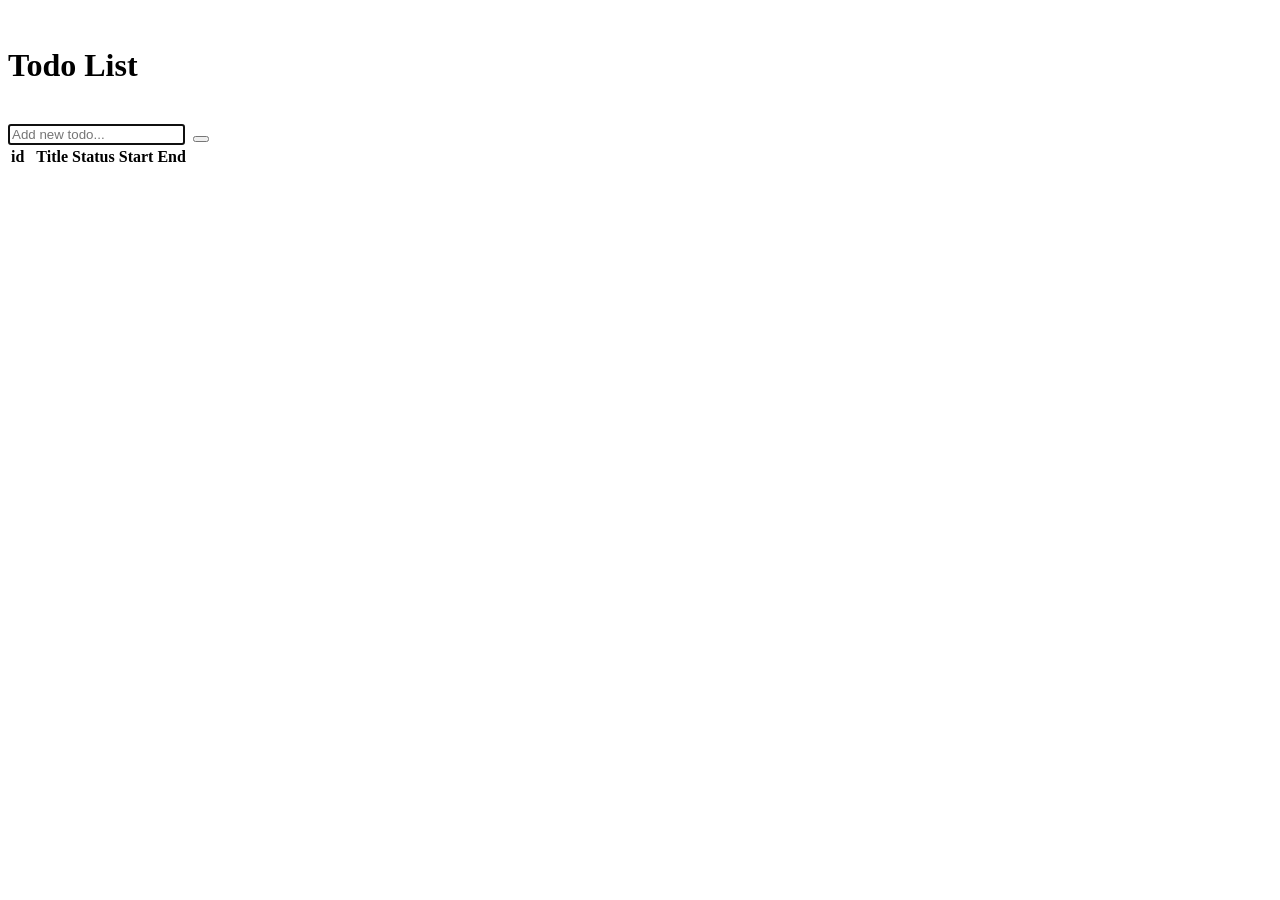
<file: src/main/resources/templates/index.html>
<!DOCTYPE html>
<html lang="en" xmlns:th="http://www.thymeleaf.org">
<head th:replace="~{common::#header}"></head>

<body class="container">
<div class="with:80%">
    <br/>
    <h1><span th:remove="tag" th:text="${title}">Todo List</span></h1>
    <br/>
    <div class="row gutters-sm">
        <div th:replace="~{common::#sidebar}"></div>
        <div class="col-md-8">
            <form class="form-horizontal" id="new-todo-form" method="post" th:action="@{/todo/add}" th:object="${todo}">
                <div th:replace="~{common::#hidden}"></div>
                <div class="card">
                    <div class="card-body">
                        <div class="d-flex flex-row align-items-center">
                            <input autofocus class="form-control form-control-lg input-lg" name="title"
                                   placeholder="Add new todo...">&nbsp;
                            <button aria-label="Left Align" class="btn btn-outline-primary btn-lg">
                                <i class="fas fa-check"></i>
                            </button>
                        </div>
                    </div>
                </div>
            </form>
            <div class="card">
                <table id="table">
                    <thead>
                    <tr>
                        <th>id</th>
                        <th></th>
                        <th></th>
                        <th>Title</th>
                        <th>Status</th>
                        <th>Start</th>
                        <th>End</th>
                        <th></th>
                        <th></th>
                    </tr>
                    </thead>
                    <tbody>
                    </tbody>
                </table>
            </div>
            <div class="float-right" th:replace="~{common::#pages}"></div>
        </div>
    </div>
    <div th:replace="~{common::#footer}"></div>
</div>
<script>
    $(document).ready(function() {
        var todoConfig = new Map();
        todoConfig.set("section", "[[${section}]]");
        todoConfig.set("filter", "[[${filter}]]");
        todoConfig.set("page", "[[${page}]]");
        todoConfig.set("search", "[[${search}]]");
        todoConfig.set("list_id", "[[${list_id}]]");
        todoConfig.set("count", "[[${count}]]");
        window.todoConfig = todoConfig;

        displayTodos(initTable);
    });

    function getTableButton(id, row, icon) {
        return `<button class="btn btn-table">
            <i class="${id} ${icon}" data-id="${row.id}"></i>
            </button>`;
    }

    function initTable(data) {
        $('#table').dataTable({
            "bProcessing": true,
            data: data,
            columns: [
                { data: "id", "visible": false},
                {
                    data: null,
                    render: function(data, type, row) {
                        let icon = (data["completed"] == 1) ? 'fas fa-check-circle' : 'far fa-circle';
                        return getTableButton('completed-btn', row, icon);
                    }
                },
                {
                    data: null,
                    render: function(data, type, row) {
                        let icon = (data["important"] == 1) ? 'fas fa-star text-warning' : 'far fa-star';
                        return getTableButton('important-btn', row, icon);
                    }
                },
                { data: "title"},
                { data: "status"},
                { data: "start"},
                { data: "end"},
                {
                    data: null,
                    render: function(data, type, row) {
                        return getTableButton('edit-btn', row, 'fas fa-pen');
                    }
                },
                {
                    data: null,
                    render: function(data, type, row) {
                        return getTableButton('delete-btn', row, 'fas fa-trash');
                    }
                }
            ],
        });
    }

    $('.btn-filter').click(function() {
        console.log('btn-filter clicked: ' + $(this).data('filter'));
        $('.btn-filter').not(this).removeClass('active');
        $(this).addClass('active');
        window.todoConfig.set('filter', $(this).data('filter'));
        displayTodos(refreshTable)
    });

    function refreshTable(data) {
        let table = $('#table').dataTable().api();
        table.clear().rows.add(data).draw();
    }

    function displayTodos(cb) {
        let config = window.todoConfig;
        console.log(`displayTodos: section: ${JSON.stringify(Array.from(config))}`);
        let endpoint = '[[@{/api/todo}]]';
        console.log('Getting todos: ' + endpoint);
        fetch(endpoint, {
            method: 'GET',
            headers: {
                'page': config.get('page') ? config.get('page') : '1',
                'list_id': config.get('list_id') ? config.get('list_id') : '',
                'filter': config.get('filter') ? config.get('filter') : 'active',
                'search': config.get('search') ? config.get('search') : '',
                'section': config.get('section')
              },
            })
        .then(response => response.json())
        .then(data => {
            console.log('Success:', JSON.stringify(data));
            cb(data);
         })
        .catch(error => {
            console.error('Error:', error);
        });
    }

    $('#table').on('click', '.important-btn', function() {
        let id = $(this).data('id');
        let endpoint = '[[@{/api/todo/important/}]]' + id;
        console.log('Marking important: ' + endpoint);
        getData(endpoint);
    });

    $('#table').on('click', '.completed-btn', function() {
        let id = $(this).data('id');
        let endpoint = '[[@{/api/todo/completed/}]]' + id;
        console.log('Marking complete: ' + endpoint);
        getData(endpoint);
    });

    $('#table').on('click', '.edit-btn', function() {
        let id = $(this).data('id');
        let endpoint = '[[@{/todo?id=}]]' + id;
        console.log('Navigation to: ' + endpoint);
        window.location.href = endpoint;
    });

    $('#table').on('click', '.delete-btn', function() {
        let id = $(this).data('id');
        let endpoint = '[[@{/api/todo/delete/}]]' + id;
        console.log('Deleting todo with id: ' + id);
        $.ajax({
          url: endpoint,
          type: 'DELETE',
          dataType: 'json',
          success: function() {
            console.log('DELETE request completed successfully.');
            let table = $('#table').dataTable().api();
            var index = table.column(0).data().indexOf(id);
            console.log('Removing row: ' + index + ' with id: ' + id);
            table.row(index).remove().draw();
          },
          error: function(xhr, textStatus, errorThrown) {
            console.error('An error occurred during the DELETE request:', errorThrown);
          }
        });
    });

    $('#new-list-form').submit(function (event) {
        event.preventDefault();
        var form = $(this);
        var url = form.attr('action');
        $.ajax({
            type: "POST",
            url: url,
            data: form.serialize(),
            success: function (data) {
                $('#list_add').replaceWith(data);
            }
        });
    });

    function getData(endpoint) {
        console.log('Getting todos: ' + endpoint);
        fetch(endpoint)
        .then(response => response.json())
        .then(data => {
            refreshRow(data);
        })
        .catch(error => {
            console.error('Error:', error);
        });
    }

    function refreshRow(data) {
        let table = $('#table').dataTable().api();
        var index = table.column(0).data().indexOf(data.id);
        console.log('Refreshing row: ' + index + ' with data: ' + JSON.stringify(data));
        table.row(index).data(data);
        displayTodos(refreshTable)
    }

</script>
</body>
</html>
</file>
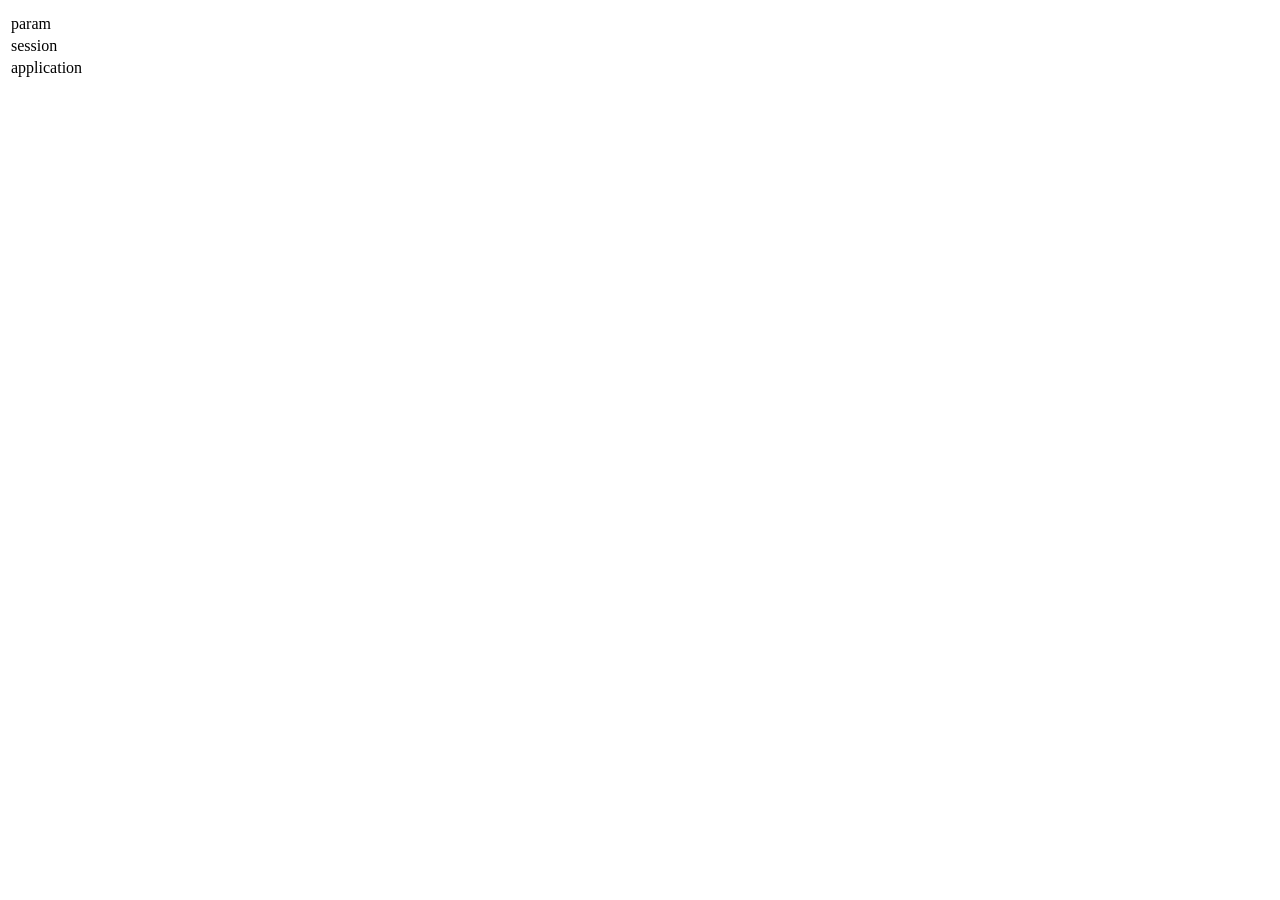
<file: src/main/resources/templates/debug.html>
<!DOCTYPE html>
<html lang="en" xmlns:th="http://www.thymeleaf.org">

<body>
    <div id="debug">
        <table class=".is-breakable {word-break: break-word;}">
            <tr th:each="var : ${#vars.getVariableNames()}">
                <td th:text="${var}"></td>
                <td th:text="${#vars.getVariable(var)}"></td>
            </tr>
            <tr>
                <td>param</td>
                <td th:text="${#vars.getVariable('param')}"></td>
            </tr>
            <tr>
                <td>session</td>
                <td th:text="${#vars.getVariable('session')}"></td>
            </tr>
            <tr>
                <td>application</td>
                <td th:text="${#vars.getVariable('application')}"></td>
            </tr>
        </table>
    </div>
</body>

</html>
</file>
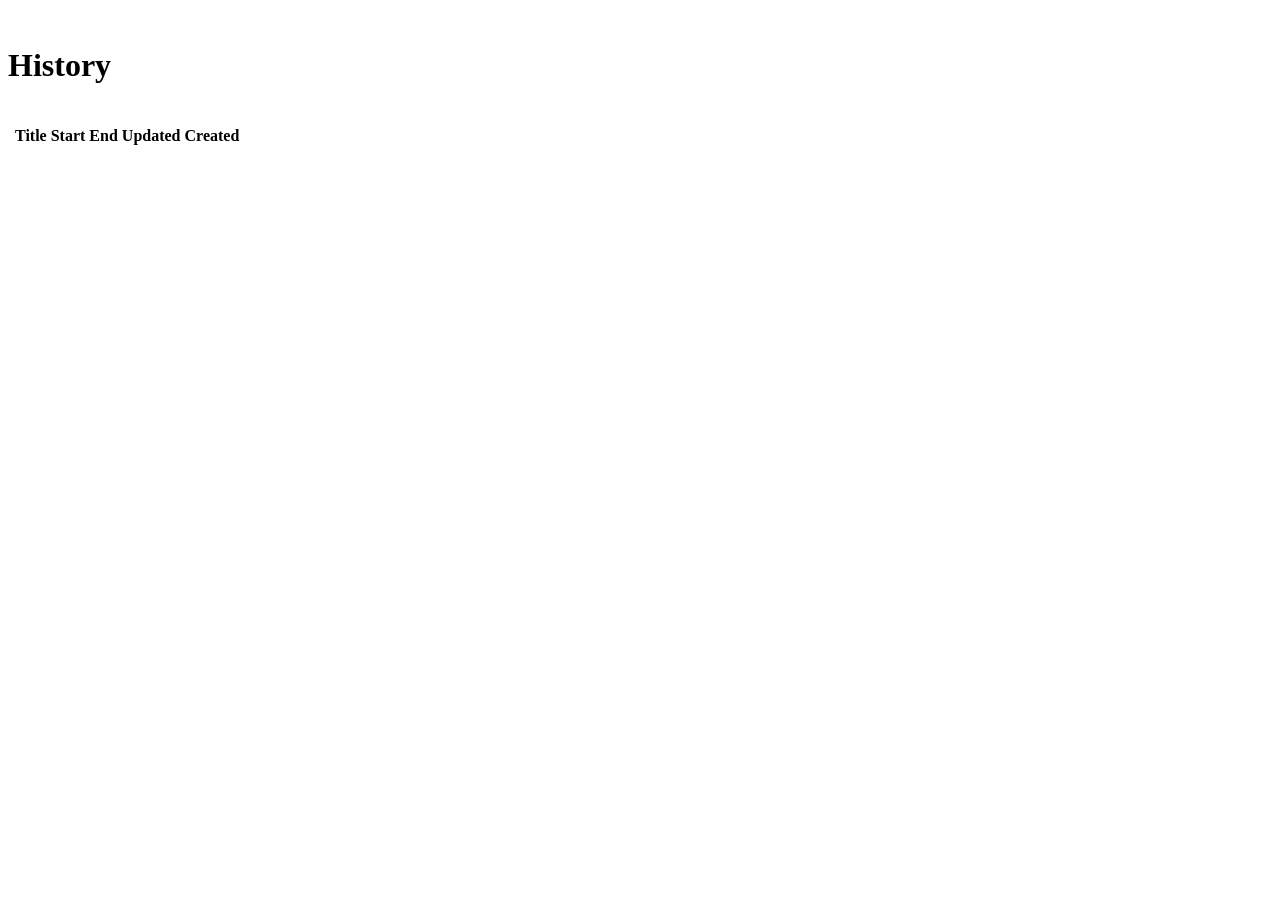
<file: src/main/resources/templates/history.html>
<!DOCTYPE html>
<html lang="en" xmlns:th="http://www.thymeleaf.org">
<head th:replace="~{common::#header}"></head>
<body class="container">
<div class="with:80%">
    <br/>
    <h1>History</h1>
    <br/>
    <div class="row gutters-sm">
        <div th:replace="~{common::#sidebar}"></div>
        <div class="col-md-8">
            <table data-pagination="true" id="table">
                <thead>
                <tr>
                    <th data-field="important"></th>
                    <th data-field="title">Title</th>
                    <th data-field="start">Start</th>
                    <th data-field="end">End</th>
                    <th data-field="updated">Updated</th>
                    <th data-field="created">Created</th>
                </tr>
                </thead>
            </table>
        </div>
    </div>
    <div th:replace="~{common::#footer}"></div>
</div>
<script>
    $(document).ready(function() {
        let endpoint = '[[@{/api/history}]]';
        console.log('Getting history: ' + endpoint);
        fetch(endpoint)
        .then(response => response.json())
        .then(data => {
            $('#table').dataTable({
                "bProcessing": true,
                data: data,
                columns: [
                    {
                        data: null,
                        render: function(data, type, row) {
                            return (data["important"] == 1)
                                ? '<i class="fas fa-star text-warning"></i>'
                                : '<i class="far fa-star"></i>';
                        }
                    },
                    { data: "title"},
                    {
                        data: null,
                        render: function(data) {
                            return data["start"] ? data["start"] : '';
                        }
                    },
                    {
                        data: null,
                        render: function(data) {
                            return data["end"] ? data["end"] : '';
                        }
                    },
                    { data: "updated"},
                    { data: "created"}
                ],
            });
        })
        .catch(error => {
            console.error('Error:', error);
        });
    });

</script>
</body>
</html>
</file>
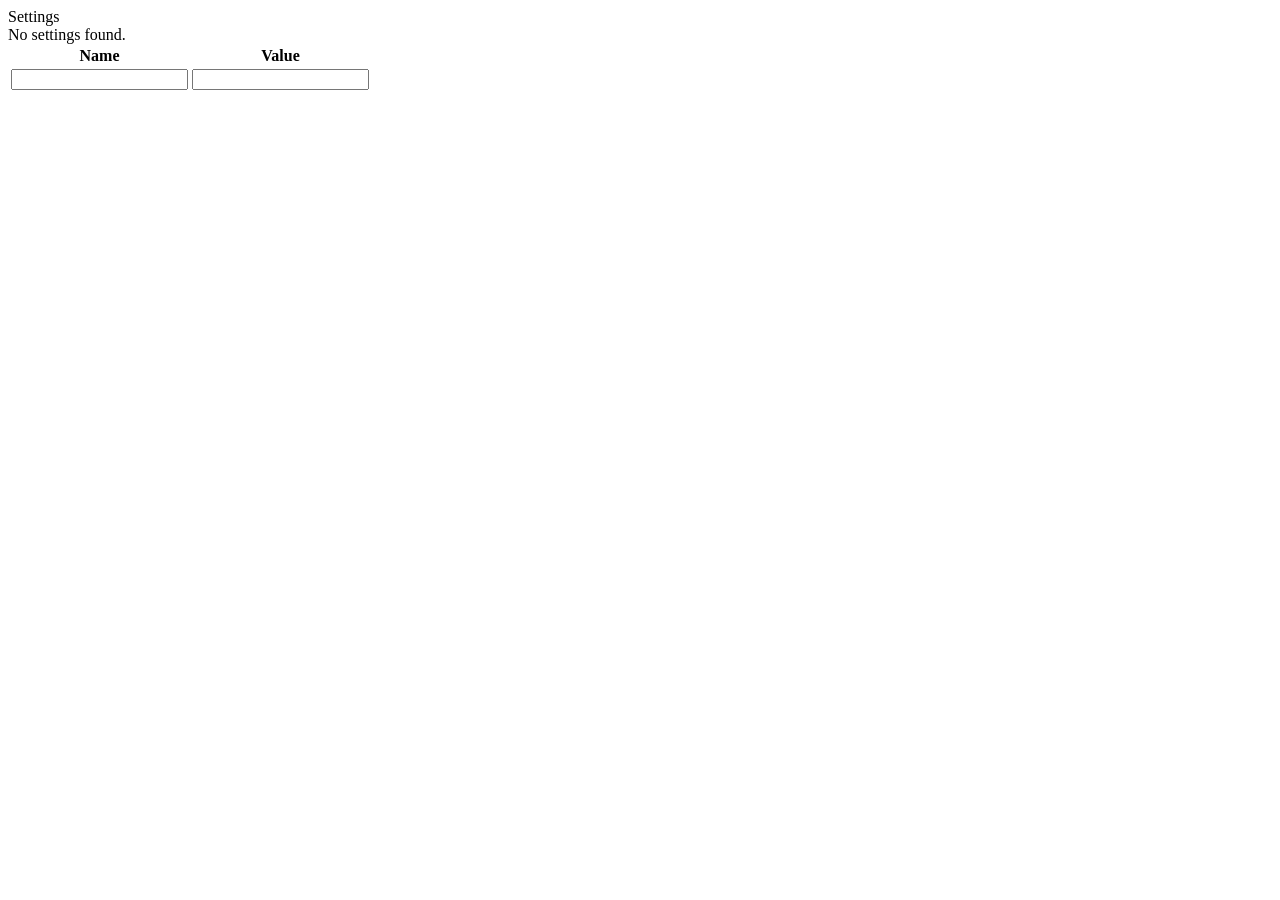
<file: src/main/resources/templates/settings.html>
<!DOCTYPE html>
<html th:insert="~{layouts/layout :: page}"
      xmlns="http://www.w3.org/1999/xhtml" xmlns:th="http://www.thymeleaf.org">
<body>
<div th:fragment="content">
    <div class="container">
        <div class="panel panel-default">
            <div class="panel-heading">Settings</div>
            <div th:if="${#lists.size(settings) == 0}">
                <div class="col-sm-10 alert alert-danger">
                    <label class="control-label">No settings found.</label>
                </div>
            </div>
            <div id="settings-table">
                <table class="table" id="settings-list">
                    <tr>
                        <th>Name</th>
                        <th>Value</th>
                    </tr>
                    <div th:each="setting : ${settings}">
                        <tr th:attr="row_id=${setting.id}">
                            <td><input class="form-control" readonly="true"
                                       th:value="${setting.name}"/></td>
                            <td><input class="form-control" readonly="true"
                                       th:value="${setting.value}"/></td>
                        </tr>
                    </div>
                </table>
            </div>
        </div>
    </div>
</div>
</body>
</html>
</file>
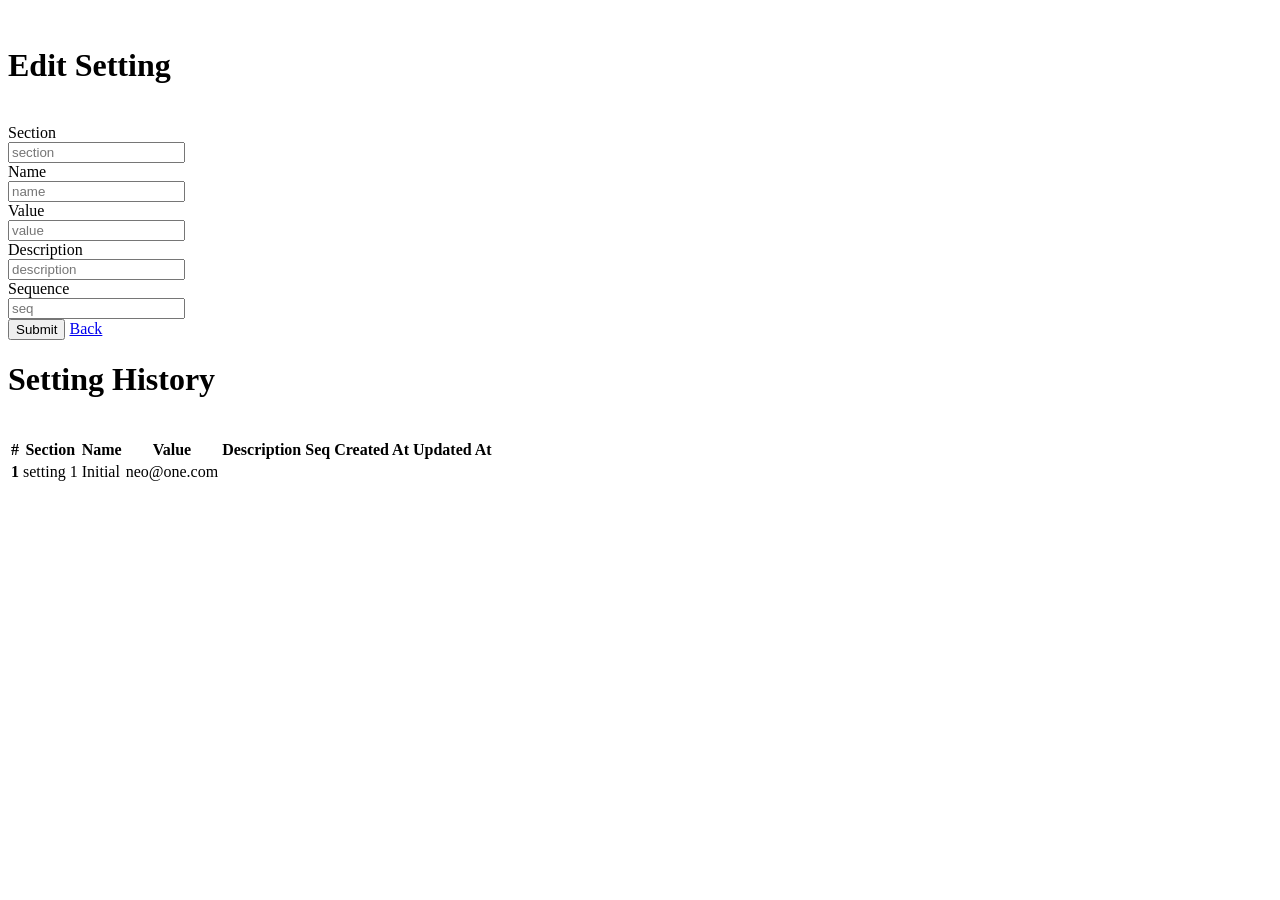
<file: src/main/resources/templates/settingsedit.html>
<!DOCTYPE html>
<html lang="en" xmlns:th="http://www.thymeleaf.org">
<head th:replace="~{common::#header}"></head>
<body class="container">
<div class="with:80%">
    <br/>
    <h1>Edit Setting</h1>
    <br/>
    <form class="form-horizontal" id="setting-form" method="post" th:action="@{/setting}" th:object="${setting}">
        <input name="id" th:value="*{id}" type="hidden"/>
        <div class="form-group">
            <label class="col-sm-2 control-label" for="section">Section</label>
            <div class="col-sm-10">
                <input class="form-control" id="section" name="section" placeholder="section" th:value="*{section}"
                       type="text"/>
            </div>
        </div>
        <div class="form-group">
            <label class="col-sm-2 control-label" for="name">Name</label>
            <div class="col-sm-10">
                <input class="form-control" id="name" name="name" placeholder="name" th:value="*{name}"
                       type="text"/>
            </div>
        </div>
        <div class="form-group">
            <label class="col-sm-2 control-label" for="value">Value</label>
            <div class="col-sm-10">
                <input class="form-control" id="value" name="value" placeholder="value" th:value="*{value}"
                       type="text"/>
            </div>
        </div>
        <div class="form-group">
            <label class="col-sm-2 control-label" for="description">Description</label>
            <div class="col-sm-10">
                <input class="form-control" id="description" name="description" placeholder="description"
                       th:value="*{description}" type="text"/>
            </div>
        </div>
        <div class="form-group">
            <label class="col-sm-2 control-label" for="seq">Sequence</label>
            <div class="col-sm-10">
                <input class="form-control" id="seq" name="seq" placeholder="seq" th:value="*{seq}" type="text"/>
            </div>
        </div>
        <div class="form-group">
            <div class="col-sm-offset-2 col-sm-10">
                <input class="btn btn-info" type="submit" value="Submit"/>
                <a class="btn btn-info" href="/settings" th:href="@{/settings}">Back</a>
            </div>
        </div>
    </form>
</div>
<div class="with:80%" th:if="${not #lists.isEmpty(history)}">
    <h1>Setting History</h1>
    <br/>
    <table class="table table-hover">
        <thead>
        <tr>
            <th>#</th>
            <th>Section</th>
            <th>Name</th>
            <th>Value</th>
            <th>Description</th>
            <th>Seq</th>
            <th>Created At</th>
            <th>Updated At</th>
        </tr>
        </thead>
        <tbody>
        <tr th:each="setting : ${history}">
            <th scope="row" th:text="${setting.id}">1</th>
            <td th:text="${setting.section}">setting 1</td>
            <td th:text="${setting.name}">Initial</td>
            <td th:text="${setting.value}">neo@one.com</td>
            <td th:text="${setting.description}"></td>
            <td th:text="${setting.seq}"></td>
            <td th:text="${setting.created}"></td>
            <td th:text="${setting.updated}"></td>
        </tr>
        </tbody>
    </table>
</div>
</body>

</html>
</file>
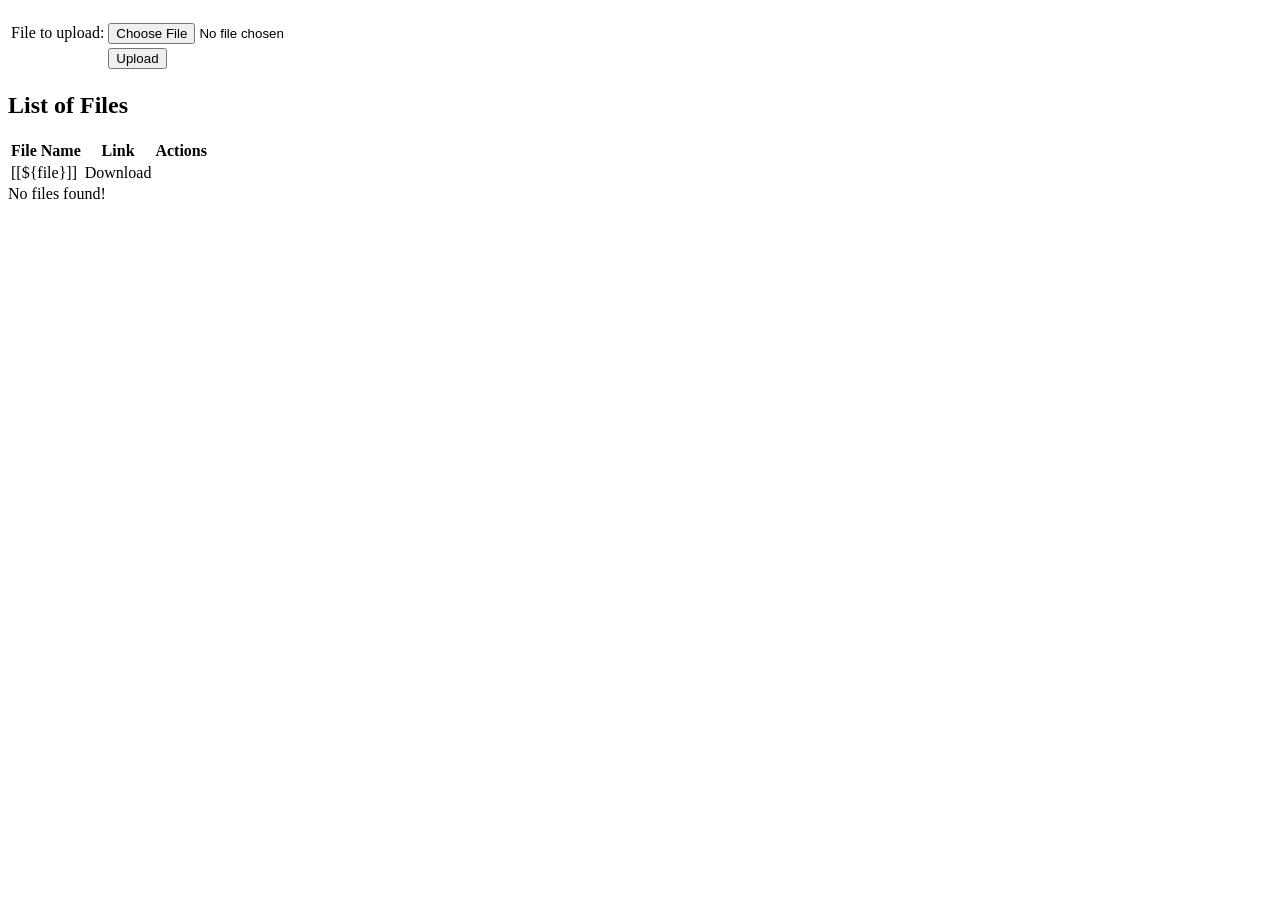
<file: src/main/resources/templates/upload.html>
<!DOCTYPE html>
<html lang="en" xmlns:th="http://www.thymeleaf.org">
<head th:replace="~{common::#header}"></head>
<body class="container">
<div class="with:80%">
    <div class="container" th:if="${message}">
        <h2 th:text="${message}"></h2>
    </div>
    <div class="container">
        <form action="/upload" enctype="multipart/form-data" method="POST">
            <table>
                <tr>
                    <td>File to upload:</td>
                    <td><input name="file" type="file"/></td>
                </tr>
                <tr>
                    <td></td>
                    <td><input type="submit" value="Upload"/></td>
                </tr>
            </table>
        </form>
    </div>
    <div class="container">
        <h2 class="text-center">List of Files</h2>
        <div th:if="${files.size() > 0}">
            <table class="table table-hover">
                <thead class="thead-light">
                <tr>
                    <th scope="col">File Name</th>
                    <th scope="col">Link</th>
                    <th scope="col">Actions</th>
                </tr>
                </thead>
                <tbody>
                <tr th:each="file : ${files}">
                    <td>[[${file}]]</td>
                    <td><a th:href="@{${file}}">Download</a></td>
                    <td>
                        <a id="btnDelete" th:fileName="${file}" th:href="@{'/files/delete/' + ${file}}"
                           title="Delete this file">
                            <img th:src="@{/images/trash.svg}"/>
                        </a>
                    </td>
                </tr>
                </tbody>
            </table>
        </div>
        <div th:unless="${files?.size() > 0}">
            <span>No files found!</span>
        </div>
    </div>
</div>
<div th:replace="~{common::#footer}"></div>
</body>
</html>
</file>
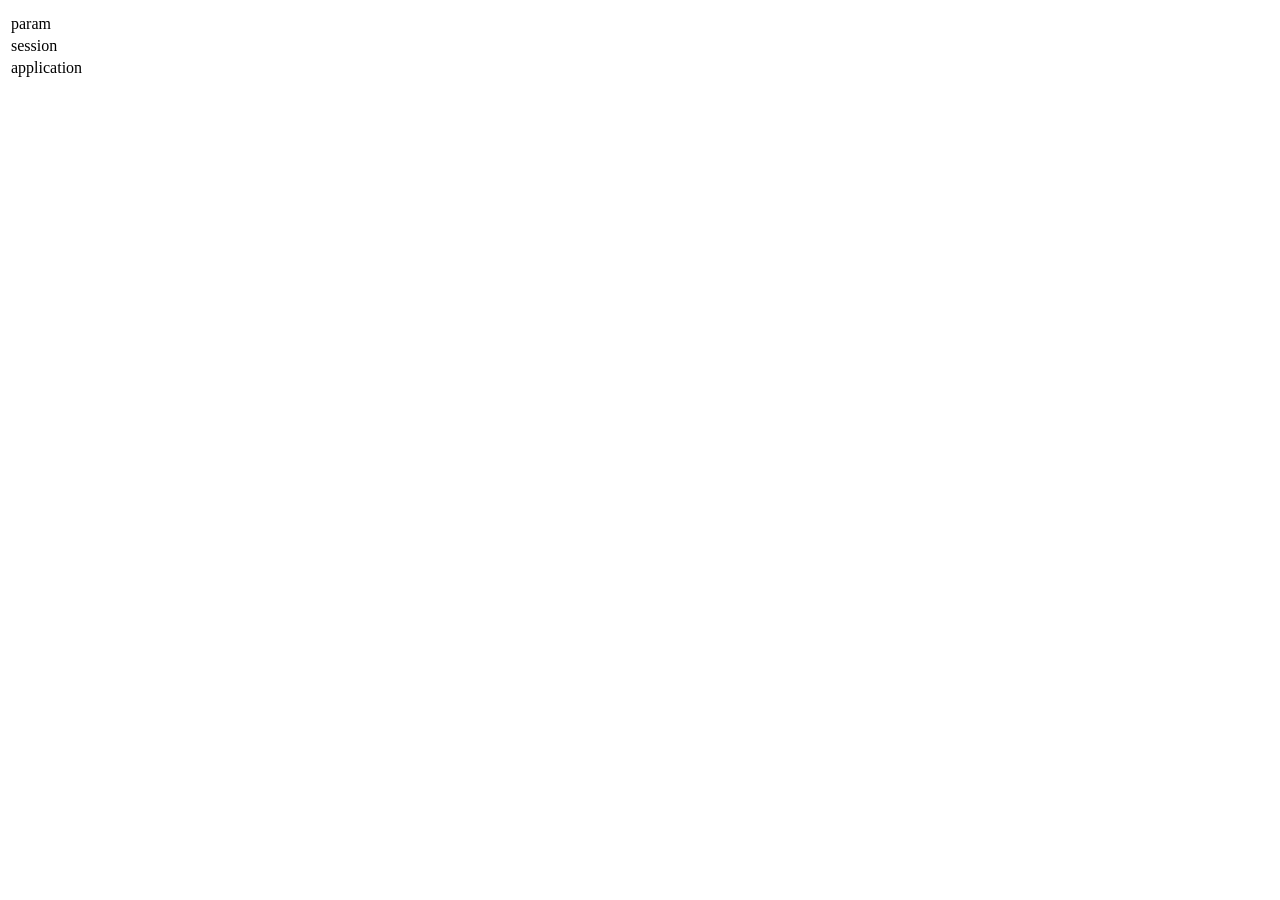
<file: src/main/resources/templates/fragments/debug.html>
<!DOCTYPE html>
<html xmlns:th="http://www.thymeleaf.org">
<head>
</head>
<body>
    <div class="text-center center-block" th:fragment="debug">
        <div id="debug">
            <table class=".is-breakable {word-break: break-word;}">
                <tr th:each="var : ${#vars.getVariableNames()}">
                    <td th:text="${var}"></td>
                    <td th:text="${#vars.getVariable(var)}"></td>
                </tr>
                <tr>
                    <td>param</td>
                    <td th:text="${#vars.getVariable('param')}"></td>
                </tr>
                <tr>
                    <td>session</td>
                    <td th:text="${#vars.getVariable('session')}"></td>
                </tr>
                <tr>
                    <td>application</td>
                    <td th:text="${#vars.getVariable('application')}"></td>
                </tr>
            </table>
        </div>
    </div>
</body>
</html>
</file>
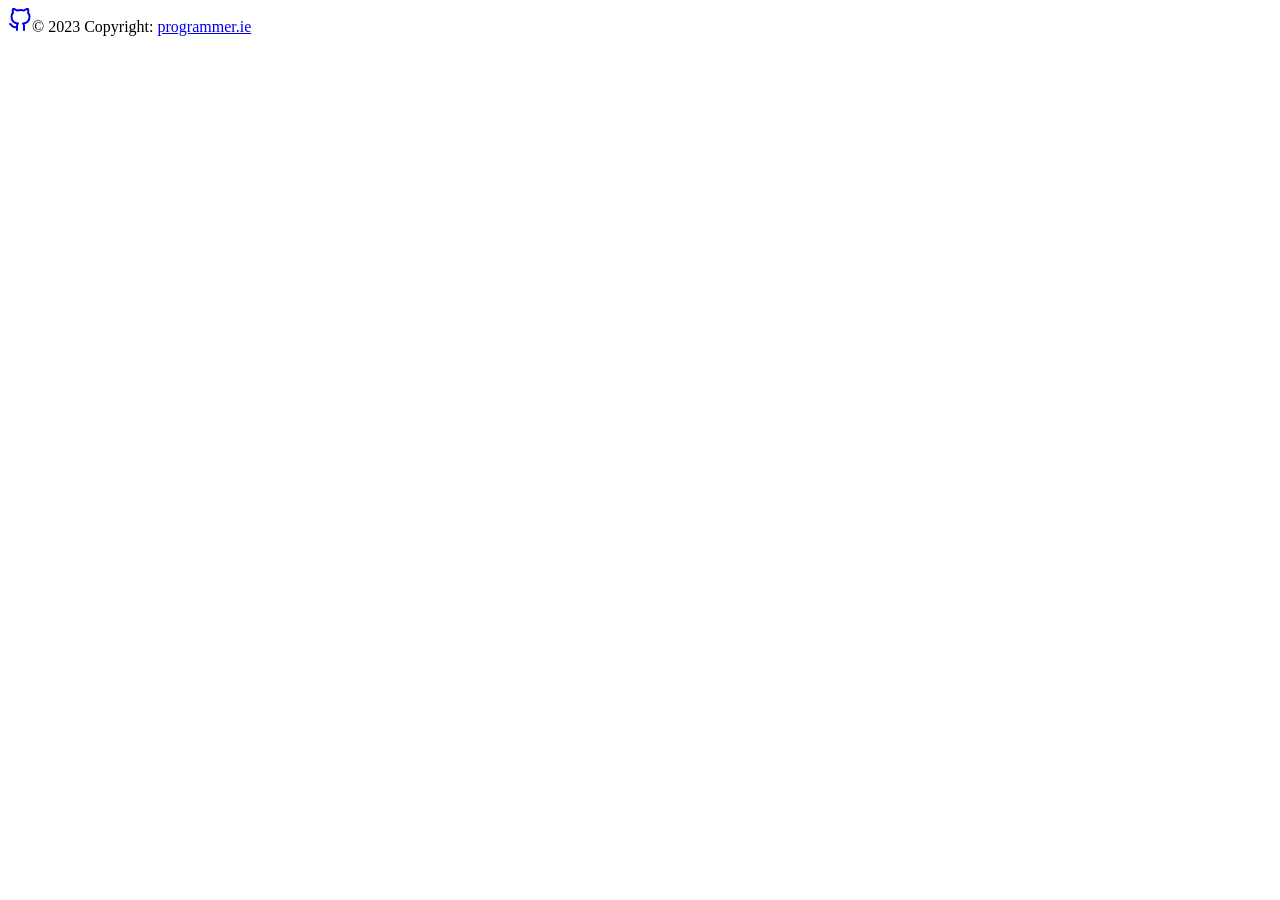
<file: src/main/resources/templates/fragments/footer.html>
<!DOCTYPE html>
<html xmlns:th="http://www.thymeleaf.org">
<head>
</head>
<body>
    <div class="text-center center-block" th:fragment="footer">
        <footer class="page-footer font-small blue" id="bottom">
            <div class="footer-copyright text-center py-3">
                <a href="https://github.com/ernan/jgpt">
                    <svg fill="none" height="24" stroke="currentColor" stroke-linecap="round" stroke-linejoin="round"
                         stroke-width="2" viewBox="0 0 24 24" width="24" xmlns="http://www.w3.org/2000/svg">
                        <path d="M9 19c-5 1.5-5-2.5-7-3m14 6v-3.87a3.37 3.37 0 0 0-.94-2.61c3.14-.35 6.44-1.54 6.44-7A5.44 5.44 0 0 0 20 4.77 5.07 5.07 0 0 0 19.91 1S18.73.65 16 2.48a13.38 13.38 0 0 0-7 0C6.27.65 5.09 1 5.09 1A5.07 5.07 0 0 0 5 4.77a5.44 5.44 0 0 0-1.5 3.78c0 5.42 3.3 6.61 6.44 7A3.37 3.37 0 0 0 9 18.13V22"/>
                    </svg></a>© 2023 Copyright: <a href="http://programmer.ie">programmer.ie </a>
            </div>
        </footer>
    </div>
</body>
</html>
</file>
